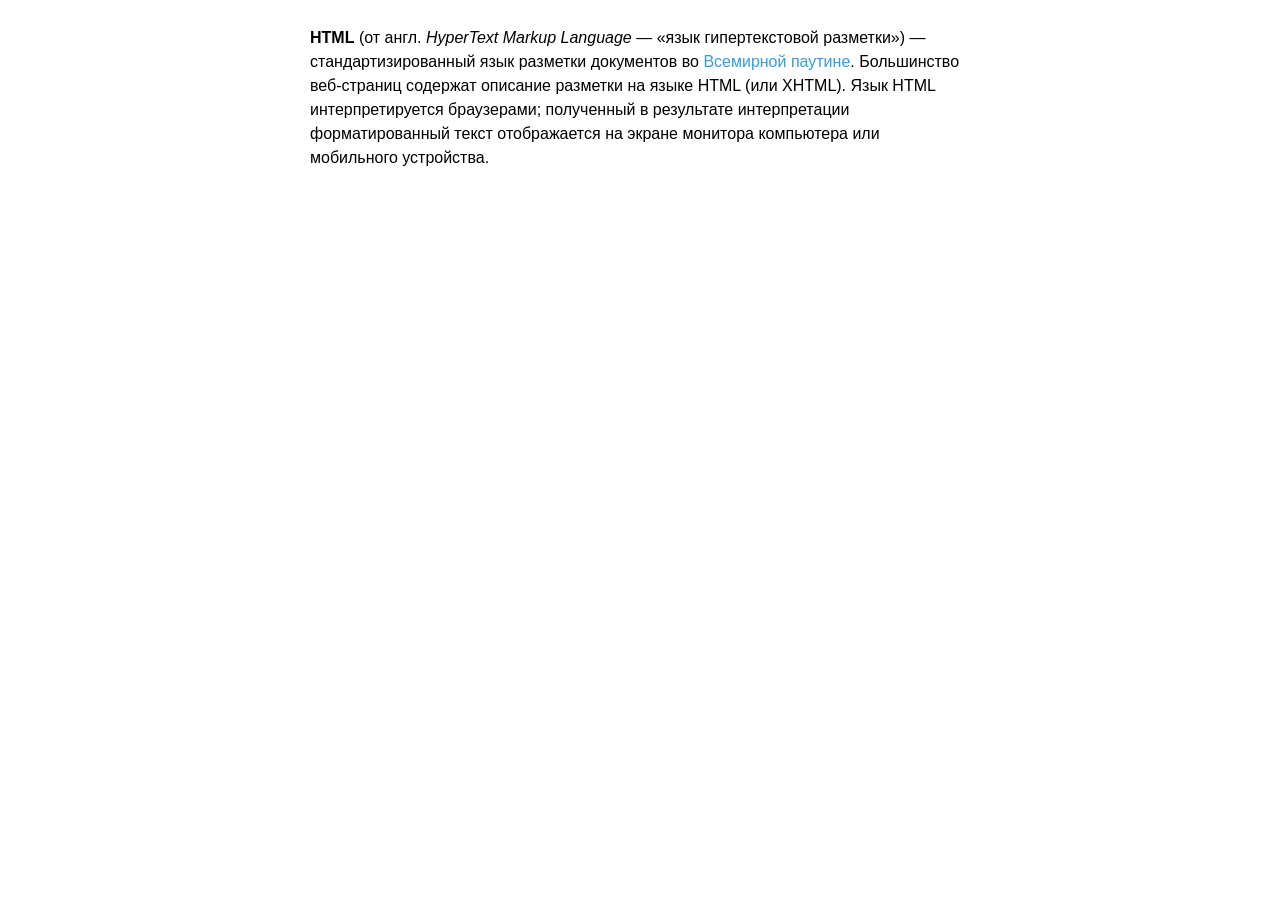
<file: 1.1/index.html>
<!DOCTYPE html>
<html lang="ru">
  <head>
    <meta charset="UTF-8">
    <meta name="viewport" content="width=device-width, initial-scale=1.0">
    <meta http-equiv="X-UA-Compatible" content="ie=edge">
    <link rel="stylesheet" href="./css/layout-styles.css">
    <title>Верстка блока с кратким описанием языка HTML</title>
  </head>
  <body>
    <main class="content">
      <p>
        <span class="term">HTML</span> (от англ. <span class="hint">HyperText Markup Language</span> — «язык гипертекстовой разметки») — стандартизированный язык разметки документов во <a href="https://ru.wikipedia.org/wiki/Всемирная_паутина">Всемирной паутине</a>. Большинство веб-страниц содержат описание разметки на языке HTML (или XHTML). Язык HTML интерпретируется браузерами; полученный в результате интерпретации форматированный текст отображается на экране монитора компьютера или мобильного устройства.
      </p>
    </main>
  </body>
</html>
</file>
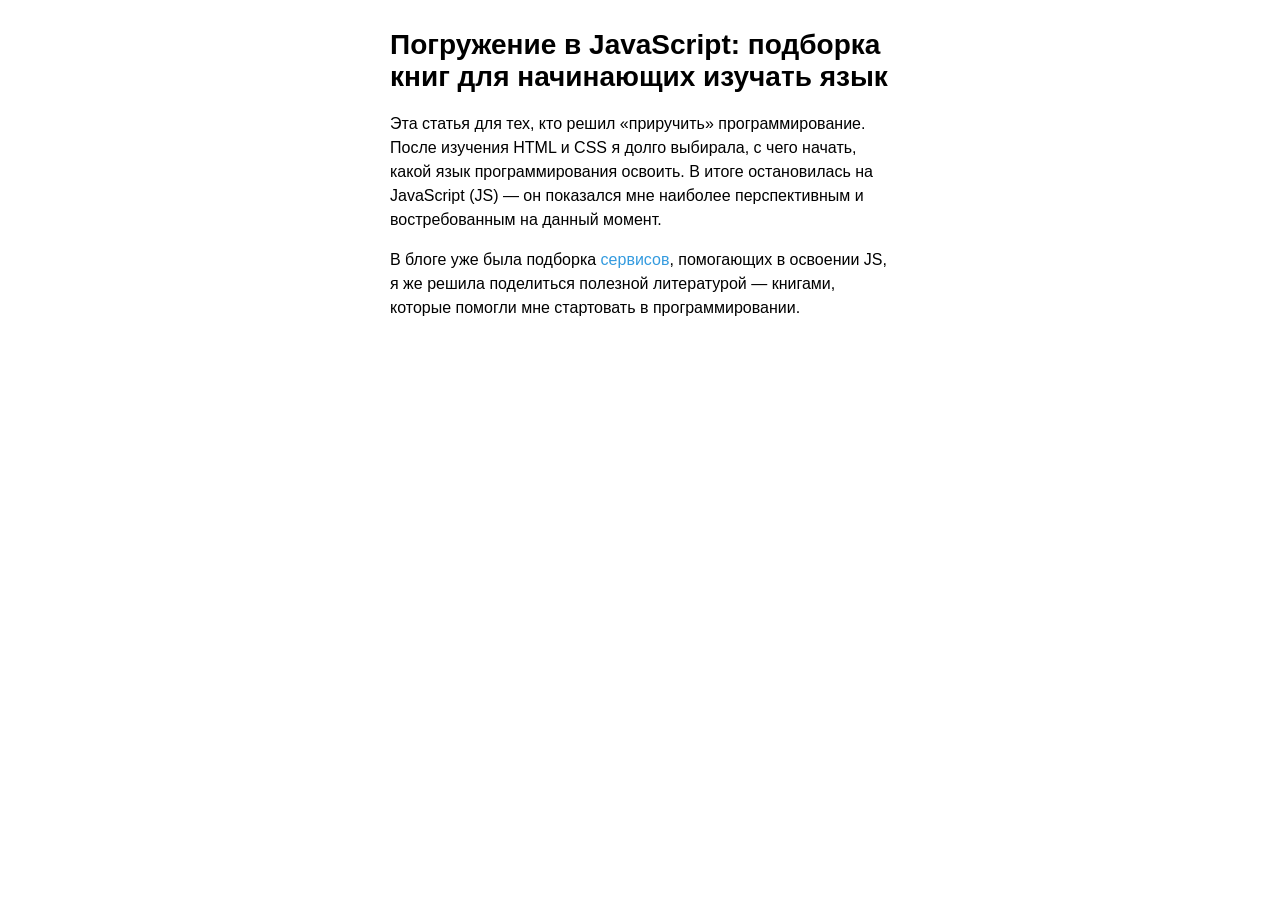
<file: 1.2/index.html>
<!DOCTYPE html>
<html lang="ru">
<head>
  <meta charset="UTF-8">
  <meta name="viewport" content="width=device-width, initial-scale=1.0">
  <meta http-equiv="X-UA-Compatible" content="ie=edge">
  <link rel="stylesheet" href="./css/styles.css">
  <title>Document</title>
</head>
<body>
<div class="content">
  <h1>
    Погружение в JavaScript: подборка книг для начинающих изучать язык
  </h1>
  <p>
    Эта статья для тех, кто решил «приручить» программирование. После изучения HTML и CSS я долго выбирала, с чего
    начать, какой язык программирования освоить. В итоге остановилась на JavaScript (JS) — он показался мне наиболее
    перспективным и востребованным на данный момент.
  </p>
  <p>
    В блоге уже была подборка <a
      href="https://netology.ru/blog/learn-javascript-basics?utm_source=blog&utm_medium=747&utm_campaign=blog&stop=1">сервисов</a>,
    помогающих в освоении JS, я же решила поделиться полезной литературой — книгами, которые помогли мне стартовать в
    программировании.
  </p>
</div>
</body>
</html>
</file>
<file: 1.1/css/layout-styles.css>
body {
	margin: 0;
	font-family: arial, sans-serif;
	font-size: 16px;
}

.content {
	width: 660px;
	margin-left: auto;
	margin-right: auto;
	padding: 10px 20px;
}

p {
	line-height: 1.5;
}

.term {
	font-weight: 700;
}

.hint {
	font-style: italic;
}

a {
	color: #349bdf;
	text-decoration: none;
}
</file>
<file: 1.2/css/styles.css>
body {
  margin: 0;
  font-family: Arial, sans-serif;
  font-size: 16px;
  -webkit-overflow-scrolling: touch;
  overflow-y: scroll;
}

h1 {
  font-size: 28px;
}

a {
  color: #349bdf;
  text-decoration: none;
}

.content {
  width: 500px;
  margin-left: auto;
  margin-right: auto;
  padding: 10px 20px;
}

p {
  line-height: 1.5;
}
</file>
